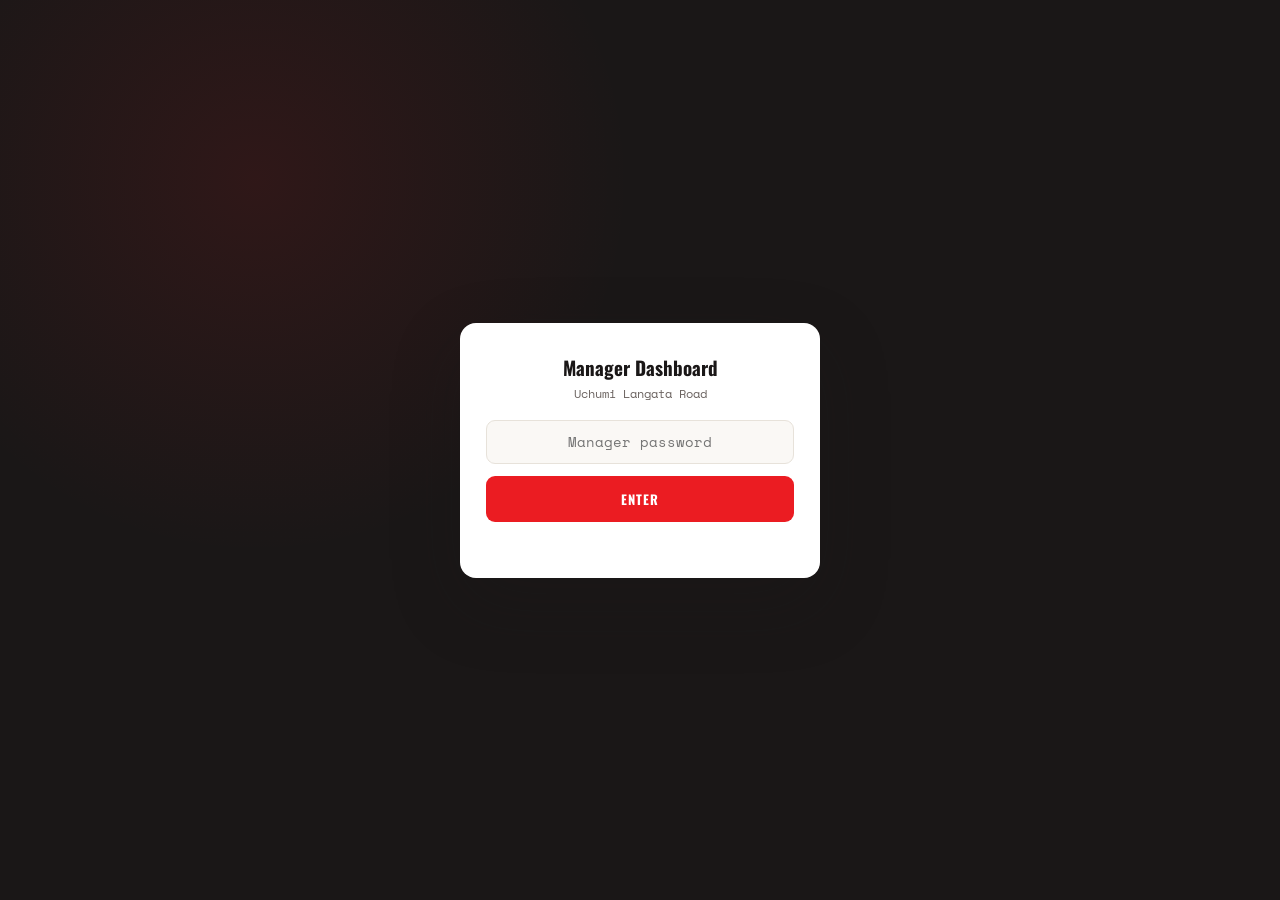
<file: manager.html>
<!DOCTYPE html>
<html lang="en">
<head>
<meta charset="UTF-8">
<meta name="viewport" content="width=device-width, initial-scale=1.0">
<title>Uchumi Langata Road — Manager</title>
<link rel="preconnect" href="https://fonts.googleapis.com">
<link href="https://fonts.googleapis.com/css2?family=Oswald:wght@400;500;600;700&family=Space+Mono:wght@400;700&family=Caveat:wght@600;700&display=swap" rel="stylesheet">
<link rel="stylesheet" href="style.css">
</head>
<body>

<!-- Password gate -->
<div class="password-gate" id="gate">
  <div class="gate-card">
    <h2>Manager Dashboard</h2>
    <p class="gate-sub">Uchumi Langata Road</p>
    <input type="password" id="gatePassword" placeholder="Manager password" autocomplete="off">
    <button onclick="checkPassword()">Enter</button>
    <div class="gate-error" id="gateError"></div>
  </div>
</div>

<!-- Dashboard (hidden until password check passes) -->
<div id="dashboard" style="display:none;">

  <header>
    <div class="brand">
      <div class="titles">
        <div class="t1">Manager Dashboard</div>
        <div class="t2">Uchumi Langata Road</div>
      </div>
    </div>
    <div class="hdr-actions">
      <a class="manager-link" href="index.html">Back to till</a>
    </div>
  </header>

  <div class="dash-wrap">

    <!-- Section A: Daily report -->
    <section class="dash-section">
      <div class="dash-section-head">
        <div>
          <h2>Daily report</h2>
          <p class="section-hint">Successful orders only — cancelled orders are excluded from revenue.</p>
        </div>
        <div class="controls">
          <input type="date" id="dailyDate">
          <button class="btn" onclick="renderDailyReport()">Refresh</button>
          <button class="btn btn-primary" onclick="printDailyReport()">Print report</button>
          <button class="btn" onclick="exportCSV('daily')">Export CSV</button>
        </div>
      </div>
      <div class="stat-grid" id="dailyStats"></div>
    </section>

    <!-- Section B: Monthly report -->
    <section class="dash-section">
      <div class="dash-section-head">
        <div>
          <h2>Monthly report</h2>
          <p class="section-hint">Totals for the selected month, successful orders only.</p>
        </div>
        <div class="controls">
          <input type="month" id="monthlyMonth">
          <button class="btn" onclick="renderMonthlyReport()">Refresh</button>
          <button class="btn btn-primary" onclick="printMonthlyReport()">Print report</button>
          <button class="btn" onclick="exportCSV('monthly')">Export CSV</button>
        </div>
      </div>
      <div class="stat-grid" id="monthlyStats"></div>
    </section>

    <!-- Section C: Auto-close log -->
    <section class="dash-section">
      <div class="dash-section-head">
        <div>
          <h2>Auto-close log</h2>
          <p class="section-hint">Every day is automatically closed and totalled at midnight while this page is open.</p>
        </div>
        <div class="controls">
          <span class="status-pill" id="lastClosedPill">—</span>
        </div>
      </div>
      <table class="table-simple">
        <thead>
          <tr><th>Date</th><th>Orders</th><th>Revenue (KES)</th><th>Closed at</th><th></th></tr>
        </thead>
        <tbody id="closedDaysBody">
          <tr class="empty-row"><td colspan="5">No days closed yet.</td></tr>
        </tbody>
      </table>
    </section>

    <!-- Section D: Manager tools -->
    <section class="dash-section">
      <h2>Manager tools</h2>
      <p class="section-hint">Cancelled orders, sync queue, order lookup, and system status.</p>

      <div class="tools-grid">
        <div class="tool-block">
          <h3>Today's cancelled orders</h3>
          <table class="table-simple">
            <thead><tr><th>Order ID</th><th>Items</th><th>Amount</th><th>Cancelled at</th></tr></thead>
            <tbody id="cancelledBody"><tr class="empty-row"><td colspan="4">None today.</td></tr></tbody>
          </table>
        </div>

        <div class="tool-block">
          <h3>Pending sync queue</h3>
          <div class="dash-section-head" style="margin-bottom:10px;">
            <span class="status-pill" id="onlinePill">—</span>
            <button class="btn btn-dark" onclick="forceSyncNow()">Force sync now</button>
          </div>
          <table class="table-simple">
            <thead><tr><th>Order ID</th><th>Amount</th><th>Status</th></tr></thead>
            <tbody id="pendingBody"><tr class="empty-row"><td colspan="3">Nothing pending.</td></tr></tbody>
          </table>
        </div>

        <div class="tool-block">
          <h3>Search order by ID</h3>
          <div class="search-row">
            <input type="text" id="searchOrderId" placeholder="e.g. LANG-20260902-001">
            <button class="btn btn-primary" onclick="searchOrder()">Search</button>
          </div>
          <div class="search-result" id="searchResult">Enter an Order ID above.</div>
        </div>

        <div class="tool-block">
          <h3>System status</h3>
          <div class="system-status-grid" id="systemStatus"></div>
        </div>
      </div>
    </section>

    <!-- Settings -->
    <section class="dash-section">
      <h2>Settings</h2>
      <p class="section-hint">Changes apply immediately and are stored on this device.</p>
      <div class="settings-grid">
        <div class="settings-field">
          <label>Manager password</label>
          <div class="field-row">
            <input type="password" id="newManagerPassword" placeholder="New password">
            <button class="btn" onclick="saveManagerPassword()">Save</button>
          </div>
        </div>
        <div class="settings-field">
          <label>Cancel order PIN</label>
          <div class="field-row">
            <input type="text" id="newCancelPin" placeholder="New PIN">
            <button class="btn" onclick="saveCancelPin()">Save</button>
          </div>
        </div>
        <div class="settings-field" style="grid-column:1 / -1;">
          <label>Google Sheets Web App URL</label>
          <div class="field-row">
            <input type="text" id="sheetsUrlInput" placeholder="https://script.google.com/macros/s/…/exec">
            <button class="btn" onclick="saveSheetsUrl()">Save</button>
          </div>
          <div class="field-note">From Apps Script &gt; Deploy &gt; New deployment &gt; Records storage linked to your google sheets, call 0724466910 for assistance.</div>
        </div>
      </div>
    </section>

    <!-- Danger zone -->
    <section class="dash-section">
      <h2>Danger zone</h2>
      <div class="danger-zone">
        <h3>Clear today's data</h3>
        <p>Removes today's orders from this device's local storage. This cannot be undone and does not affect Google Sheets. Requires the manager password twice.</p>
        <button class="btn btn-danger" onclick="clearTodayData()">Clear today's data</button>
      </div>
    </section>

  </div>
</div>


<div id="printArea">
  <div class="receipt" id="reportReceipt">
    <div class="sub">UCHUMI</div>
    <div class="sub" style="margin-top:-6px;">Uchumi Langata Road</div>
    <div class="receipt-title" id="reportTitle">Daily report</div>
    <div class="addr" id="reportPeriod"></div>
    <hr>
    <div id="reportRows"></div>
    <div class="footer">
      <p class="tagline" id="reportFooter">Auto-generated report</p>
    </div>
  </div>
</div>

<script src="common.js"></script>
<script src="manager.js"></script>
</body>
</html>
</file>
<file: style.css>
:root{
  --red:#EB1C22;
  --red-dark:#B8151A;
  --red-soft:rgba(235,28,34,.08);
  --black:#1A1717;
  --ink:#231A19;
  --ink-soft:#6B6360;
  --white:#FFFFFF;
  --cream:#FAF8F5;
  --card:#FFFFFF;
  --line:#E7E2DA;
  --green:#0cca58;
  --green-dark:#0D7135;
  --shadow-sm:0 2px 8px rgba(26,23,23,.06);
  --shadow-md:0 10px 30px rgba(26,23,23,.10);
  --shadow-lg:0 25px 70px rgba(26,23,23,.22);
  --radius:12px;
}

*{box-sizing:border-box;}

html,body{
  margin:0;
  padding:0;
  background:var(--cream);
  color:var(--ink);
  font-family:'Space Mono',monospace;
}

button{font-family:inherit;cursor:pointer;}
input{font-family:inherit;}

/* ---------- Header ---------- */
header{
  display:flex;
  align-items:center;
  justify-content:space-between;
  gap:16px;
  min-height:68px;
  padding:12px 24px;
  background:var(--white);
  border-bottom:3px solid var(--red);
  box-shadow:var(--shadow-sm);
  position:sticky;
  top:0;
  z-index:30;
}

header .brand{
  display:flex;
  align-items:center;
  gap:14px;
}

.brand img{
  height:46px;
  width:auto;
  display:block;
}

header .brand .titles .t1{
  font-family:'Oswald',sans-serif;
  font-weight:700;
  font-size:18px;
  letter-spacing:.3px;
  color:var(--black);
}

header .brand .titles .t2{
  font-family:'Oswald',sans-serif;
  font-weight:500;
  font-size:11px;
  letter-spacing:1.6px;
  text-transform:uppercase;
  color:var(--ink-soft);
}

.hdr-actions{
  display:flex;
  gap:10px;
}

header button{
  min-height:42px;
  padding:0 18px;
  border-radius:8px;
  border:1.5px solid var(--line);
  background:var(--white);
  color:var(--ink);
  font-family:'Oswald',sans-serif;
  font-size:12px;
  font-weight:600;
  letter-spacing:1px;
  text-transform:uppercase;
  transition:.15s ease;
}

header button:hover{
  border-color:var(--red);
  color:var(--red);
}

header button.primary{
  background:var(--red);
  border-color:var(--red);
  color:#fff;
}

header button.primary:hover{
  background:var(--red-dark);
  border-color:var(--red-dark);
  color:#fff;
}

/* ---------- App layout ---------- */
.app{
  max-width:1500px;
  margin:0 auto;
  display:grid;
  grid-template-columns:minmax(0,1fr) 390px;
  align-items:start;
}

.menu-side{
  padding:26px 28px 50px;
}

.cart-side{
  padding:24px;
  background:var(--white);
  border-left:1px solid var(--line);
  box-shadow:-10px 0 30px rgba(26,23,23,.03);
  min-height:calc(100vh - 68px);
}

/* Search */
.search-bar{
  margin-bottom:12px;
}

.search-bar input{
  width:100%;
  min-height:46px;
  padding:0 16px;
  border:1px solid var(--line);
  border-radius:12px;
  background:var(--white);
  color:var(--ink);
  font-family:'Space Mono',monospace;
  font-size:13px;
  box-shadow:var(--shadow-sm);
}

.search-bar input:focus{
  outline:none;
  border-color:var(--red);
  box-shadow:0 0 0 3px var(--red-soft);
}

.order-meta input[readonly]{
  background:var(--line);
  color:var(--ink-soft);
  cursor:not-allowed;
}

/* Tabs */
.tabs{
  display:flex;
  flex-wrap:wrap;
  gap:8px;
  background:var(--white);
  border:1px solid var(--line);
  border-radius:14px;
  padding:7px;
  box-shadow:var(--shadow-sm);
  margin-bottom:18px;
}

.tab{
  border:1px solid transparent;
  border-radius:9px;
  padding:9px 15px;
  background:transparent;
  color:var(--ink-soft);
  font-family:'Oswald',sans-serif;
  font-size:12px;
  font-weight:600;
  letter-spacing:.6px;
  text-transform:uppercase;
  transition:.15s ease;
}

.tab:hover{
  background:var(--red-soft);
  color:var(--red-dark);
}

.tab.active{
  background:var(--red);
  color:#fff;
  box-shadow:0 6px 16px rgba(235,28,34,.25);
}

/* Category heading */
.cat-title{
  display:flex;
  align-items:center;
  gap:10px;
  margin:6px 0 16px;
}

.cat-title .dot{
  width:9px;
  height:9px;
  border-radius:50%;
  background:var(--red);
}

.cat-title h2{
  margin:0;
  font-family:'Oswald',sans-serif;
  font-size:19px;
  font-weight:600;
  letter-spacing:.2px;
  color:var(--black);
}

.menu-hint{
  margin:-8px 0 14px;
  color:var(--ink-soft);
  font-size:10px;
  letter-spacing:.3px;
}

/* ---------- Item grid / cards ---------- */
.item-grid{
  display:grid;
  grid-template-columns:repeat(3,minmax(170px,1fr));
  gap:14px;
}

@media (min-width:1150px){
  .item-grid{grid-template-columns:repeat(4,minmax(175px,1fr));}
}

.item-card{
  position:relative;
  padding:0;
  min-height:0;
  overflow:hidden;
  cursor:pointer;
  background:var(--card);
  border:1px solid var(--line);
  border-radius:16px;
  box-shadow:var(--shadow-sm);
  transition:.16s ease;
}

.item-card:hover{
  transform:translateY(-2px);
  border-color:var(--red);
  box-shadow:var(--shadow-md);
}

.product-photo{
  position:relative;
  width:100%;
  aspect-ratio:1.28 / 1;
  overflow:hidden;
  background:linear-gradient(145deg,#f1eee8,#e5e0d6);
}

.product-photo img{
  width:100%;
  height:100%;
  display:block;
  object-fit:cover;
  transition:transform .3s ease;
}

.item-card:hover .product-photo img{
  transform:scale(1.04);
}

.photo-fallback{
  position:absolute;
  inset:0;
  display:none;
  place-items:center;
  font-size:32px;
  opacity:.35;
}

.product-photo.image-missing .photo-fallback{
  display:grid;
}

.product-info{
  padding:13px 13px 14px;
}

.product-name{
  min-height:36px;
  color:var(--black);
  font-family:'Oswald',sans-serif;
  font-size:14px;
  font-weight:600;
  line-height:1.25;
}

.product-bottom{
  display:flex;
  align-items:center;
  justify-content:space-between;
  gap:9px;
  margin-top:10px;
}

.product-price{
  color:var(--ink);
  font-family:'Space Mono',monospace;
  font-size:12px;
  font-weight:700;
}

.product-add,
.add{
  min-width:72px;
  min-height:36px;
  padding:7px 12px;
  border:none;
  border-radius:8px;
  background:var(--red);
  color:#fff;
  display:inline-flex;
  align-items:center;
  justify-content:center;
  gap:5px;
  font-family:'Oswald',sans-serif;
  font-size:11px;
  font-weight:700;
  letter-spacing:.6px;
  text-transform:uppercase;
  transition:.15s ease;
}

.product-add:hover,
.add:hover{
  background:var(--red-dark);
}

.product-add span{
  font-size:17px;
  line-height:10px;
}

/* Custom item form */
.custom-item{
  display:grid;
  grid-template-columns:1fr 110px auto;
  gap:10px;
  margin-top:20px;
  padding:16px;
  background:var(--white);
  border:1px solid var(--line);
  border-radius:14px;
  box-shadow:var(--shadow-sm);
}

.custom-item input{
  min-height:42px;
  padding:0 12px;
  border:1px solid var(--line);
  border-radius:9px;
  background:var(--cream);
  color:var(--ink);
  font-size:13px;
}

.custom-item input:focus{
  outline:none;
  border-color:var(--red);
  box-shadow:0 0 0 3px var(--red-soft);
}

.custom-item button{
  border:none;
  border-radius:9px;
  padding:0 16px;
  background:var(--black);
  color:#fff;
  font-family:'Oswald',sans-serif;
  font-size:12px;
  font-weight:600;
  letter-spacing:.6px;
  text-transform:uppercase;
}

.custom-item button:hover{
  background:var(--red);
}

/* ---------- Cart ---------- */
.cart-side h3{
  margin:0 0 16px;
  font-family:'Oswald',sans-serif;
  font-size:17px;
  font-weight:600;
  color:var(--black);
}

.order-meta{
  display:grid;
  grid-template-columns:1fr 1fr;
  gap:10px;
  margin-bottom:16px;
}

.order-meta .full{
  grid-column:1 / -1;
}

.order-meta label{
  display:block;
  margin-bottom:5px;
  color:var(--ink-soft);
  font-size:10px;
  font-weight:700;
  letter-spacing:.8px;
  text-transform:uppercase;
}

.order-meta input{
  width:100%;
  min-height:40px;
  padding:0 11px;
  border:1px solid var(--line);
  border-radius:9px;
  background:var(--cream);
  color:var(--ink);
  font-size:13px;
}

.order-meta input:focus{
  outline:none;
  border-color:var(--red);
  box-shadow:0 0 0 3px var(--red-soft);
}

.cart-list{
  min-height:60px;
  margin-bottom:14px;
  border-radius:12px;
}

.cart-empty{
  padding:18px 4px;
  color:var(--ink-soft);
  font-size:12px;
  text-align:center;
}

.cart-row{
  display:grid;
  grid-template-columns:1fr auto auto auto;
  align-items:center;
  gap:10px;
  padding:10px 2px;
  border-bottom:1px solid var(--line);
  font-size:12.5px;
}

.cart-row .cname{
  color:var(--ink);
  font-weight:600;
}

.qty-ctrl{
  display:flex;
  align-items:center;
  gap:6px;
}

.qty-ctrl button{
  width:24px;
  height:24px;
  border:1px solid var(--line);
  border-radius:6px;
  background:var(--cream);
  color:var(--ink);
  font-weight:700;
  line-height:1;
}

.qty-ctrl button:hover{
  border-color:var(--red);
  color:var(--red);
}

.cart-row .lprice{
  color:var(--ink);
  font-weight:700;
  min-width:64px;
  text-align:right;
}

.cart-row .rm{
  border:none;
  background:transparent;
  color:var(--ink-soft);
  font-size:18px;
  line-height:1;
  padding:0 2px;
}

.cart-row .rm:hover{
  color:var(--red);
}

.totals{
  background:var(--cream);
  border:1px solid var(--line);
  border-radius:12px;
  padding:14px 15px;
  margin-bottom:14px;
}

.totals-row{
  display:flex;
  justify-content:space-between;
  align-items:center;
  padding:4px 0;
  font-size:13px;
  color:var(--ink);
}

.totals-row input{
  width:64px;
  min-height:32px;
  padding:0 8px;
  border:1px solid var(--line);
  border-radius:7px;
  background:var(--white);
  text-align:right;
}

.vat-note{
  margin:2px 0 4px;
  color:var(--ink-soft);
  font-size:10px;
  letter-spacing:.3px;
}

.totals-row.grand{
  margin-top:6px;
  padding-top:10px;
  border-top:1.5px solid var(--line);
  font-family:'Oswald',sans-serif;
  font-size:18px;
  font-weight:700;
  color:var(--black);
}

/* Action buttons */
.print-btn,
.mpesa-btn{
  width:100%;
  min-height:49px;
  margin-bottom:9px;
  border-radius:9px;
  font-family:'Oswald',sans-serif;
  font-size:13px;
  font-weight:600;
  letter-spacing:1px;
  text-transform:uppercase;
}

.mpesa-btn{
  padding:8px 12px;
  border:1px solid var(--green);
  background:#EAF8EF;
  color:var(--green-dark);
  display:grid;
  grid-template-columns:34px 1fr auto;
  align-items:center;
  gap:9px;
  text-align:left;
}

.mpesa-btn:disabled{
  opacity:.45;
  cursor:not-allowed;
}

.mpesa-icon{
  width:31px;
  height:31px;
  border-radius:8px;
  display:grid;
  place-items:center;
  background:var(--green);
  color:#fff;
  font:700 17px 'Oswald',sans-serif;
}

.mpesa-btn small{
  font-family:'Space Mono',monospace;
  font-size:9px;
  opacity:.72;
}

.print-btn{
  border:none;
  background:var(--red);
  color:#fff;
  box-shadow:0 8px 20px rgba(235,28,34,.22);
}

.print-btn:hover:not(:disabled){
  background:var(--red-dark);
}

.print-btn:disabled{
  background:var(--line);
  color:var(--ink-soft);
  box-shadow:none;
  cursor:not-allowed;
}

/* ---------- Payment modal ---------- */
.payment-modal{
  position:fixed;
  inset:0;
  z-index:100;
  display:none;
  align-items:center;
  justify-content:center;
  padding:20px;
}

.payment-modal.open{display:flex;}

.payment-backdrop{
  position:absolute;
  inset:0;
  background:rgba(20,16,15,.62);
}

.payment-dialog{
  position:relative;
  width:min(440px,100%);
  background:#fff;
  border-radius:18px;
  padding:25px;
  box-shadow:var(--shadow-lg);
}

.payment-close{
  position:absolute;
  top:12px;
  right:14px;
  width:34px;
  height:34px;
  border:0;
  border-radius:50%;
  background:var(--cream);
  font-size:22px;
  color:var(--ink-soft);
}

.payment-close:hover{
  background:var(--red-soft);
  color:var(--red);
}

.payment-head{
  display:flex;
  align-items:center;
  gap:12px;
}

.mpesa-badge{
  width:44px;
  height:44px;
  border-radius:12px;
  display:grid;
  place-items:center;
  background:var(--green);
  color:#fff;
  font:700 24px 'Oswald',sans-serif;
}

.payment-eyebrow{
  margin:0 0 2px;
  color:var(--green-dark);
  font:600 10px 'Oswald',sans-serif;
  text-transform:uppercase;
  letter-spacing:1.4px;
}

.payment-head h2{
  margin:0;
  font:600 22px 'Oswald',sans-serif;
  color:var(--black);
}

.payment-total{
  margin:20px 0 15px;
  padding:14px 16px;
  border:1px solid var(--line);
  border-radius:10px;
  background:var(--cream);
  display:flex;
  justify-content:space-between;
  align-items:center;
}

.payment-total span{
  color:var(--ink-soft);
  font-size:11px;
}

.payment-total strong{
  font:700 23px 'Oswald',sans-serif;
  color:var(--black);
}

.qr-frame{
  width:min(280px,80vw);
  aspect-ratio:1;
  margin:0 auto 14px;
  padding:12px;
  border:1px solid var(--line);
  border-radius:14px;
  background:#fff;
  box-shadow:var(--shadow-sm);
  display:flex;
  align-items:center;
  justify-content:center;
  overflow:hidden;
}

.qr-frame img{
  width:100%;
  height:100%;
  object-fit:contain;
  display:block;
}

.scan-title{
  text-align:center;
  margin:8px 0 4px;
  font:600 17px 'Oswald',sans-serif;
  color:var(--black);
}

.scan-help{
  max-width:330px;
  margin:0 auto 18px;
  color:var(--ink-soft);
  font-size:10px;
  line-height:1.65;
  text-align:center;
}

.payment-actions{
  display:grid;
  grid-template-columns:1fr 1.35fr;
  gap:9px;
}

.payment-secondary,
.payment-success{
  min-height:45px;
  border-radius:9px;
  font:600 12px 'Oswald',sans-serif;
  letter-spacing:1px;
  text-transform:uppercase;
  border:1px solid var(--line);
}

.payment-secondary{
  background:var(--cream);
  color:var(--ink);
}

.payment-success{
  background:var(--green);
  color:#fff;
  border-color:var(--green);
}

.payment-note{
  text-align:center;
  color:#9A908B;
  font-size:8px;
  margin-top:10px;
}

.payment-toast{
  position:fixed;
  left:50%;
  bottom:24px;
  z-index:200;
  transform:translateX(-50%) translateY(12px);
  padding:11px 16px;
  border-radius:8px;
  background:var(--black);
  color:#fff;
  font-size:11px;
  opacity:0;
  transition:.2s;
  pointer-events:none;
}

.payment-toast.show{
  opacity:1;
  transform:translateX(-50%) translateY(0);
}

/* ---------- Responsive ---------- */
@media (max-width:1050px){
  .app{grid-template-columns:minmax(0,1fr) 350px;}
  .item-grid{grid-template-columns:repeat(3,minmax(145px,1fr));}
}

@media (max-width:760px){
  .app{grid-template-columns:1fr;}
  .cart-side{border-left:0;border-top:1px solid var(--line);}
  .item-grid{grid-template-columns:repeat(2,minmax(140px,1fr));}
}

@media (pointer:coarse){
  .product-add,.tab,.qty-ctrl button,.mpesa-btn,.print-btn{min-height:44px;}
  .item-grid{gap:16px;}
  .product-info{padding:15px;}
}


#printArea{display:none;}

@media print{
  @page{
    size:80mm auto;
    margin:2mm;
  }

  /* Fluid width instead of a fixed 80mm: if the printer driver's
     paper size doesn't match the roll (common with generic/text
     thermal drivers that ignore the @page hint above and fall back
     to A4/Letter), a fixed 80mm box renders true-to-size inside that
     much bigger page — which is exactly the "prints small, stuck in
     the corner" symptom. Filling 100% of whatever page actually gets
     used means it looks right either way. */
  html,body{
    width:100%;
    margin:0;
    padding:0;
    background:#fff;
  }

  header,
  .app,
  .payment-modal,
  .payment-toast,
  #dashboard,
  .password-gate{
    display:none !important;
  }

  #printArea{
    display:block;
    width:100%;
  }

  .receipt{
    width:100%;
    margin:0 auto;
    padding:1mm;
    font-family:'Space Mono', Courier, monospace;
    font-size:15px;
    font-weight:800;
    color:#000;
    -webkit-text-stroke:0.3px #000;
    -webkit-print-color-adjust:exact;
    print-color-adjust:exact;
  }

  .receipt *{
    page-break-inside:avoid;
    break-inside:avoid;
    font-weight:700 !important;
  }

  .receipt .brand-row{
    text-align:center;
    margin-bottom:8px;
  }

  .receipt .brand-row img{
    width:80%;
    max-width:65mm;
    max-height:40mm;
    object-fit:contain;
  }

  .receipt .sub{
    font-family:'Arial Black', Arial, sans-serif;
    font-weight:900;
    font-size:16px;
    letter-spacing:2px;
    text-transform:uppercase;
    color:#000;
    text-align:center;
    margin:4px 0 8px;
  }

  .receipt .addr{
    font-size:11px;
    font-weight:700;
    text-align:center;
    color:#000;
    margin-bottom:4px;
    line-height:1.5;
  }

  .receipt .till-line{
    font-family:'Arial Black', Arial, sans-serif;
    font-weight:900;
    font-size:22px;
    letter-spacing:1px;
    text-align:center;
    color:#000;
    border:3px solid #000;
    padding:6px 0;
    margin:8px 0 12px;
  }

  .receipt hr{
    border:none;
    border-top:2px solid #000;
    margin:8px 0;
  }

  .receipt .meta-row{
    display:flex;
    justify-content:space-between;
    font-size:11px;
    font-weight:700;
    color:#000;
    margin-bottom:2px;
  }

  .receipt table{
    width:100%;
    border-collapse:collapse;
    font-size:11px;
    margin-top:8px;
  }

  .receipt th{
    text-align:left;
    font-family:'Arial Black', Arial, sans-serif;
    font-weight:900;
    font-size:10px;
    letter-spacing:1px;
    text-transform:uppercase;
    color:#000;
    border-bottom:2px solid #000;
    padding-bottom:4px;
  }

  .receipt th.r,
  .receipt td.r{
    text-align:right;
  }

  .receipt td{
    padding:3px 0;
    font-weight:700;
    line-height:1.2;
    border-bottom:1px solid #333;
  }

  .receipt .totals-row{
    display:flex;
    justify-content:space-between;
    font-size:12px;
    font-weight:700;
    padding:3px 0;
    color:#000;
  }

  .receipt .totals-row.grand{
    font-family:'Arial Black', Arial, sans-serif;
    font-weight:900;
    font-size:16px;
    color:#000;
    border-top:2px solid #000;
    margin-top:4px;
    padding-top:6px;
  }

  .receipt .footer{
    text-align:center;
    margin-top:14px;
  }

  .receipt .footer .thanks{
    font-family:Georgia, 'Times New Roman', serif;
    font-style:italic;
    font-weight:700;
    font-size:20px;
    color:#000;
    margin:0 0 4px;
  }

  .receipt .footer .tagline{
    font-size:10px;
    font-weight:700;
    letter-spacing:1px;
    text-transform:uppercase;
    color:#000;
  }
}

/* =========================================================
   MANAGER DASHBOARD (manager.html) + header link on index.html
   ========================================================= */

.manager-link{
  display:inline-flex;
  align-items:center;
  min-height:42px;
  padding:0 18px;
  border-radius:8px;
  border:1.5px solid var(--line);
  background:var(--white);
  color:var(--ink);
  font-family:'Oswald',sans-serif;
  font-size:12px;
  font-weight:600;
  letter-spacing:1px;
  text-transform:uppercase;
  text-decoration:none;
  transition:.15s ease;
}

.manager-link:hover{
  border-color:var(--black);
  color:var(--black);
}

.password-gate{
  position:fixed;
  inset:0;
  z-index:200;
  display:flex;
  align-items:center;
  justify-content:center;
  background:
    radial-gradient(circle at 20% 20%,rgba(235,28,34,.10),transparent 30%),
    var(--black);
  padding:20px;
}

.gate-card{
  width:min(360px,100%);
  background:var(--white);
  border-radius:16px;
  padding:30px 26px;
  box-shadow:var(--shadow-lg);
  text-align:center;
}

.gate-card h2{
  margin:0 0 4px;
  font-family:'Oswald',sans-serif;
  font-size:19px;
  color:var(--black);
}

.gate-card p.gate-sub{
  margin:0 0 18px;
  color:var(--ink-soft);
  font-size:12px;
}

.gate-card input{
  width:100%;
  min-height:44px;
  padding:0 14px;
  border:1px solid var(--line);
  border-radius:9px;
  background:var(--cream);
  color:var(--ink);
  font-size:14px;
  margin-bottom:12px;
  text-align:center;
}

.gate-card input:focus{
  outline:none;
  border-color:var(--red);
  box-shadow:0 0 0 3px var(--red-soft);
}

.gate-card button{
  width:100%;
  min-height:46px;
  border:none;
  border-radius:9px;
  background:var(--red);
  color:#fff;
  font-family:'Oswald',sans-serif;
  font-size:13px;
  font-weight:700;
  letter-spacing:1px;
  text-transform:uppercase;
}

.gate-card button:hover{background:var(--red-dark);}

.gate-error{
  min-height:16px;
  margin-top:10px;
  color:var(--red);
  font-size:12px;
  font-weight:600;
}

.dash-wrap{
  max-width:1180px;
  margin:0 auto;
  padding:26px 24px 60px;
  display:flex;
  flex-direction:column;
  gap:20px;
}

.dash-section{
  background:var(--white);
  border:1px solid var(--line);
  border-radius:16px;
  padding:22px 24px;
  box-shadow:var(--shadow-sm);
}

.dash-section h2{
  margin:0 0 4px;
  font-family:'Oswald',sans-serif;
  font-size:17px;
  font-weight:600;
  color:var(--black);
}

.dash-section .section-hint{
  margin:0 0 16px;
  color:var(--ink-soft);
  font-size:11px;
}

.dash-section-head{
  display:flex;
  align-items:center;
  justify-content:space-between;
  gap:12px;
  flex-wrap:wrap;
  margin-bottom:14px;
}

.dash-section-head .controls{
  display:flex;
  align-items:center;
  gap:10px;
  flex-wrap:wrap;
}

.dash-section-head input[type="date"],
.dash-section-head input[type="month"]{
  min-height:38px;
  padding:0 10px;
  border:1px solid var(--line);
  border-radius:8px;
  background:var(--cream);
  color:var(--ink);
  font-family:'Space Mono',monospace;
  font-size:12.5px;
}

.btn{
  display:inline-flex;
  align-items:center;
  justify-content:center;
  gap:6px;
  min-height:38px;
  padding:0 16px;
  border-radius:8px;
  border:1.5px solid var(--line);
  background:var(--white);
  color:var(--ink);
  font-family:'Oswald',sans-serif;
  font-size:11.5px;
  font-weight:700;
  letter-spacing:.8px;
  text-transform:uppercase;
  transition:.15s ease;
}

.btn:hover{border-color:var(--red);color:var(--red);}

.btn-primary{background:var(--red);border-color:var(--red);color:#fff;}
.btn-primary:hover{background:var(--red-dark);border-color:var(--red-dark);color:#fff;}

.btn-dark{background:var(--black);border-color:var(--black);color:#fff;}
.btn-dark:hover{background:#000;border-color:#000;color:#fff;}

.btn-danger{background:#fff;border-color:var(--red);color:var(--red);}
.btn-danger:hover{background:var(--red);color:#fff;}

.stat-grid{
  display:grid;
  grid-template-columns:repeat(auto-fit,minmax(150px,1fr));
  gap:12px;
}

.stat-card{
  background:var(--cream);
  border:1px solid var(--line);
  border-radius:12px;
  padding:14px 15px;
}

.stat-card .label{
  display:block;
  margin-bottom:6px;
  color:var(--ink-soft);
  font-size:10px;
  font-weight:700;
  letter-spacing:.7px;
  text-transform:uppercase;
}

.stat-card .value{
  font-family:'Oswald',sans-serif;
  font-size:20px;
  font-weight:700;
  color:var(--black);
}

.stat-card .value.small{font-size:14px;}

.table-simple{
  width:100%;
  border-collapse:collapse;
  font-size:12.5px;
}

.table-simple th{
  text-align:left;
  padding:8px 10px;
  background:var(--cream);
  color:var(--ink-soft);
  font-family:'Oswald',sans-serif;
  font-size:10px;
  font-weight:700;
  letter-spacing:.6px;
  text-transform:uppercase;
  border-bottom:1px solid var(--line);
}

.table-simple td{
  padding:9px 10px;
  border-bottom:1px solid var(--line);
  color:var(--ink);
}

.table-simple tr:last-child td{border-bottom:none;}

.table-simple .empty-row td{
  text-align:center;
  color:var(--ink-soft);
  padding:18px 10px;
}

.status-pill{
  display:inline-flex;
  align-items:center;
  gap:6px;
  padding:3px 10px;
  border-radius:999px;
  font-size:10.5px;
  font-weight:700;
  letter-spacing:.4px;
  text-transform:uppercase;
}

.status-pill.online{background:#EAF8EF;color:var(--green-dark, #0D7135);}
.status-pill.offline{background:var(--red-soft, rgba(212,42,30,.08));color:var(--red-dark);}
.status-pill.cancelled{background:var(--red-soft, rgba(212,42,30,.08));color:var(--red-dark);}
.status-pill.success{background:#EAF8EF;color:var(--green-dark, #0D7135);}

.status-pill .dot{width:6px;height:6px;border-radius:50%;background:currentColor;}

.settings-grid{
  display:grid;
  grid-template-columns:1fr 1fr;
  gap:16px;
}

@media (max-width:760px){
  .settings-grid{grid-template-columns:1fr;}
}

.settings-field label{
  display:block;
  margin-bottom:6px;
  color:var(--ink-soft);
  font-size:10.5px;
  font-weight:700;
  letter-spacing:.6px;
  text-transform:uppercase;
}

.settings-field .field-row{display:flex;gap:8px;}

.settings-field input{
  flex:1;
  min-height:40px;
  padding:0 12px;
  border:1px solid var(--line);
  border-radius:8px;
  background:var(--cream);
  color:var(--ink);
  font-size:13px;
}

.settings-field input:focus{
  outline:none;
  border-color:var(--red);
  box-shadow:0 0 0 3px var(--red-soft, rgba(212,42,30,.08));
}

.settings-field .field-note{
  margin-top:5px;
  color:var(--ink-soft);
  font-size:10px;
}

.danger-zone{
  border:1.5px dashed var(--red);
  border-radius:12px;
  padding:16px 18px;
  background:var(--red-soft, rgba(212,42,30,.08));
}

.danger-zone h3{
  margin:0 0 6px;
  font-family:'Oswald',sans-serif;
  font-size:13px;
  color:var(--red-dark);
  text-transform:uppercase;
  letter-spacing:.6px;
}

.danger-zone p{margin:0 0 12px;color:var(--ink);font-size:12px;}

.tools-grid{
  display:grid;
  grid-template-columns:1fr 1fr;
  gap:18px;
}

@media (max-width:900px){
  .tools-grid{grid-template-columns:1fr;}
}

.tool-block{
  border:1px solid var(--line);
  border-radius:12px;
  padding:14px 16px;
}

.tool-block h3{
  margin:0 0 10px;
  font-family:'Oswald',sans-serif;
  font-size:12.5px;
  font-weight:700;
  color:var(--black);
  text-transform:uppercase;
  letter-spacing:.5px;
}

.search-row{display:flex;gap:8px;margin-bottom:10px;}

.search-row input{
  flex:1;
  min-height:38px;
  padding:0 11px;
  border:1px solid var(--line);
  border-radius:8px;
  background:var(--cream);
  font-size:12.5px;
}

.search-result{font-size:12.5px;line-height:1.7;color:var(--ink);}

.system-status-grid{
  display:grid;
  grid-template-columns:repeat(auto-fit,minmax(140px,1fr));
  gap:10px;
}

.receipt .receipt-title{
  font-family:'Oswald',sans-serif;
  font-weight:700;
  font-size:13px;
  letter-spacing:1.5px;
  text-transform:uppercase;
  text-align:center;
  margin:2px 0 10px;
}
</file>
